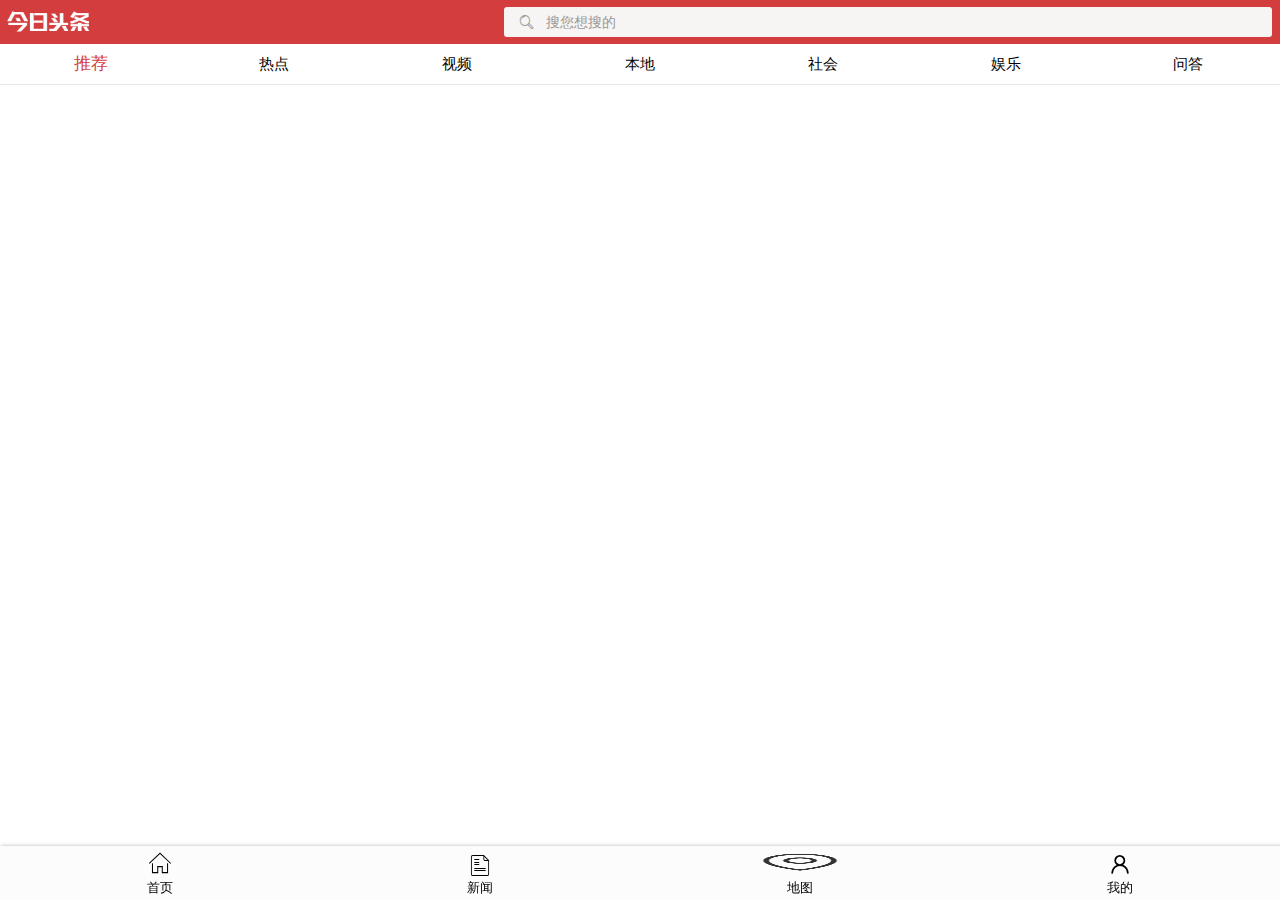
<file: index.html>
<!DOCTYPE html>
<html>
<head>
<meta charset="utf-8">
<meta name="viewport" content="initial-scale=1.0, maximum-scale=1.0, user-scalable=no" />
<title>HUI </title>
<link rel="stylesheet" type="text/css" href="css/hui.css" />
<!-- 全屏广告动画 -->
<style>
.hui-start-banner{width:100%; height:100%; position:fixed; z-index:99999998; left:0px; top:0px; background:#FFFFFF; display:none;}
#hui-start-banner-close{width:50px; position:fixed; z-index:99999999; top:20px; right:20px; background:#FFFFFF; display:none; text-align:center; border-radius:3px; height:28px; line-height:28px; font-size:14px; color:#26A2FF;}
.hui-start-banner .hui-swipe-indicator{width:96%; position:absolute; z-index:3; left:2%; bottom:20px; display:none;}
</style>
</head>
<body>
	<!--启动动画-->
<!--<div class="hui-start-banner" id="startBanner">
    <div class="hui-swipe-item" style="background:#2C2342;"><img src="img/startBanner1.png" /></div>
    <div class="hui-swipe-item" style="background:#6CC5F1;"><img src="img/startBanner2.png" /></div>
    <div class="hui-swipe-item" style="background:#62C0CC;"><a href="javascript:huiStartBannerClose();"><img src="img/startBanner3.png" /></a></div>
</div>
<div id="hui-start-banner-close" onclick="huiStartBannerClose();">关闭</div>
-->
<!--首页内容-->
<header class="hui-header">
	<div id="" class="hui-fl">
		<div class="hui-fl"><img src="img/logo.png" width="100" /></div>
	</div>
	<div id="topSearch">
		 	<span class="hui-icons hui-icons-search" style="color:#999999;"></span> 
		 	搜您想搜的
	</div>
</header>

<div class="hui-wrap" >
	<div id="topCat">
		<div id="">
			<a href="javascript:chansgeCate(0);" class="topCateSed">推荐</a>
			<a href="javascript:changeCate(1);">热点</a>
			<a href="javascript:changeCate(2);">视频</a>
			<a href="javascript:changeCate(3);">本地</a>
			<a href="javascript:changeCate(4);">社会</a>
			<a href="javascript:changeCate(5);">娱乐</a>
			<a href="javascript:changeCate(6);">问答</a>
			<a href="javascript:changeCate(7);">汽车</a>
			<a href="javascript:changeCate(8);">体育</a>
		</div>
		
	</div>
</div>
<div id="hui-footer">
	<a href="javascript:changeSubView(0);" id="nav-home">
		<div class="hui-footer-icons hui-icons-home"></div>
		<div class="hui-footer-text">首页</div>
	</a>
	<a href="javascript:changeSubView(1);" id="nav-news">
		<div class="hui-footer-icons hui-icons-news"></div>
		<div class="hui-footer-text">新闻</div>
	</a>
	
	<a href="javascript:changeSubView(2);" id="nav-map">
		<div class="hui-footer-icons" ><img src="img/map.png" style="width:30%; height: 70%;"/></div>
		<div class="hui-footer-text">地图</div>
	</a>
	<a href="javascript:hui.toast('我的');" id="nav-my">
		<div class="hui-footer-icons hui-icons-my"></div>
		<div class="hui-footer-text">我的</div>
	</a>
</div>


<script type="text/javascript" src="js/hui.js" charset="UTF-8"></script>
<!--<script src="js/hui-swipe.js" type="text/javascript" charset="utf-8"></script>-->
<script type="text/javascript">
	//沉浸式导航
	hui.immersedStatusbar();
	//底部导航
	var subpages =  new Array(
		new Array('news.html', {top:'64px', bottom:"55px", left:"0"}),
		new Array('map.html', {top:'44px', bottom:"55px", left:"100%"}),
		new Array('mine.html', {top:'44px', bottom:"55px", left:"200%"})
	);
	
	/*//启动动画
	var swipe;
//自适应移动设备的高度
			var wininfo = hui.winInfo();
			console.log(wininfo.height);
			
			hui('#startBanner').find('.hui-swipe-item').css({height:wininfo.height+'px'});
			//显示动画图片
			hui('#startBanner').show();
			//显示关闭按钮
			hui('#hui-start-banner-close').show();
			//启动动画
			swipe      = new huiSwipe('#startBanner');
			//swipe.autoPlay = false;
			//swipe.loop     = false;
			swipe.run();
			
//封闭关闭按钮，点击最后图片关闭，点击按钮关闭
function huiStartBannerClose(){
    hui('#startBanner').remove();
    hui('#hui-start-banner-close').remove();    
}*/
	
	document.addEventListener('plusready',function(){
		plus.screen.setBrightness( 0.7 );
		plus.device.setWakelock(true);
		console.log(plus.screen.resolutionHeight+','+plus.screen.resolutionWidth);
		
		//点击或滑动进入下一个页面
		var indexView = hui.getView('index.html');
	    var nextPage = {
	        pageId : 'news.html',
	        callBack : function(){
	            indexView.evalJS('hui("#hui-footer").find("a").removeClass("hui-footer-active"); hui("#nav-news").addClass("hui-footer-active")');
	        }
	    }
	    var prevPage = null;
	    hui.drag(prevPage, nextPage);
		//底部导航
		hui.subpages(subpages);
		
		//点击底部图标切换子窗口
	function changeSubView(index){
		for(var i = 0; i< subpages.length; i++){
			var subpage = hui.getView(subpages[i][0]);
			subpage.setStyle({'left' : ((index - i) * 100 )+'%'});
		}
		//选项状态激活
		hui('#hui-footer a').removeClass('hui-footer-active');
		hui('#hui-footer a').eq(index).addClass('hui-footer-active');
	}
		
		/*var currenView=plus.webview.currentWebview();
		currenView.hide();
		plus.webview.open('index1.html','index1.html',{},function(){
			var index1View=plus.webview.getWebviewById('index1.html');
			currenView.hide();
			index1View.show();
				
		});*/
		
		//如果已经登录过一次，下次再登录就不再显示动画
		/*var startBannerId=plus.storage.getItem('startBannerId');
		if(!startBannerId){
			//自适应移动设备的高度
			var wininfo = hui.winInfo();
			console.log(wininfo.height);
			
			hui('#startBanner').find('.hui-swipe-item').css({height:wininfo.height+'px'});
			//显示动画图片
			hui('#startBanner').show();
			//显示关闭按钮
			hui('#hui-start-banner-close').show();
			//启动动画
			swipe      = new huiSwipe('#startBanner');
			//swipe.autoPlay = false;
			//swipe.loop     = false;
			swipe.run();
			//登录后记录一下
			plus.storage.setItem('startBannerId','1');
		}else{
			huiStartBannerClose();
		}*/
		
		
		//创建子窗口
			var subView=plus.webview.create('indexSub.html','indexSub.html',{top:'87px',bottom:'0px'});
			var self=plus.webview.currentWebview();
			self.append(subView);
			
	});
	//横向滑动
	hui('#topCat').scrollX(7,'a');
	
	
	function changeCate(cateId){
		hui('#topCat').find('a').removeClass('topCateSed').eq(cateId).addClass('topCateSed');
		//获取子页面的id，点击不同的a标签给子页面传递不同的cateid;
		var subview=plus.webview.getWebviewById('indexSub.html');
		//调用子页面的changeCate()方法
		subview.evalJS('changeCate('+cateId+')');
	}
	
</script>
</body>
</html>
</file>
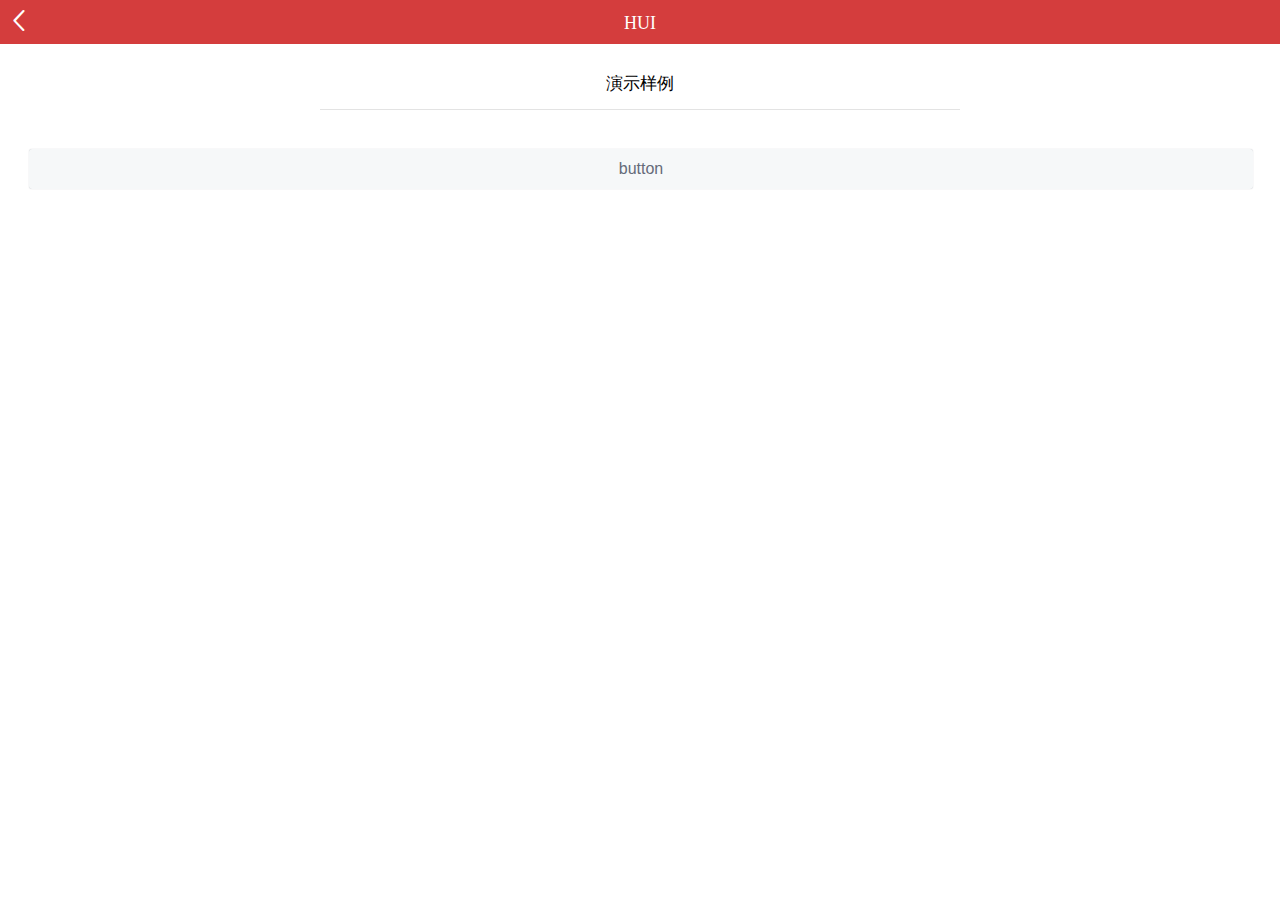
<file: copy.html>
<!DOCTYPE html>
<html>
<head>
<meta charset="utf-8">
<meta name="viewport" content="initial-scale=1.0, maximum-scale=1.0, user-scalable=no" />
<title>HUI </title>
<link rel="stylesheet" type="text/css" href="css/hui.css" />
</head>
<body>
<header class="hui-header">
	<div id="hui-back"></div>
	<h1>HUI </h1>
</header>
<div class="hui-wrap">
	<div class="hui-center-title" style="margin-top:15px;"><h1>演示样例</h1></div>
	<div style="padding:28px;">
		<button type="button" class="hui-button hui-button-large" id="btn1">button</button>
	</div>
</div>
<script type="text/javascript" src="js/hui.js" charset="UTF-8"></script>
<script type="text/javascript">
	
</script>
</body>
</html>
</file>
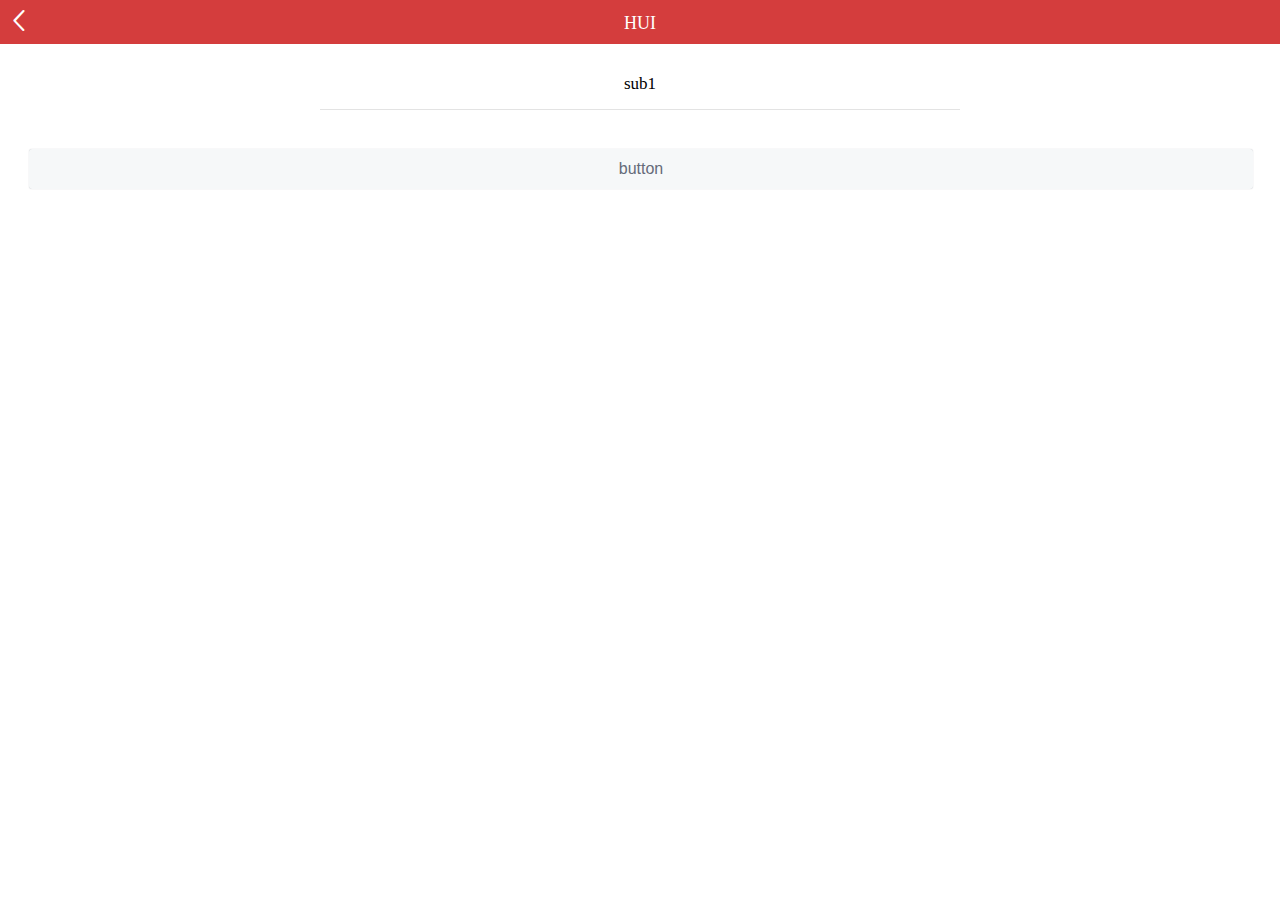
<file: home.html>
<!DOCTYPE html>
<html>
<head>
<meta charset="utf-8">
<meta name="viewport" content="initial-scale=1.0, maximum-scale=1.0, user-scalable=no" />
<title>HUI </title>
<link rel="stylesheet" type="text/css" href="css/hui.css" />
</head>
<body>
<header class="hui-header">
	<div id="hui-back"></div>
	<h1>HUI </h1>
</header>
<div class="hui-wrap">
	<div class="hui-center-title" style="margin-top:15px;"><h1>sub1</h1></div>
	<div style="padding:28px;">
		<button type="button" class="hui-button hui-button-large" id="btn1">button</button>
	</div>
</div>
<script type="text/javascript" src="js/hui.js" charset="UTF-8"></script>
<script type="text/javascript">
	
</script>
</body>
</html>
</file>
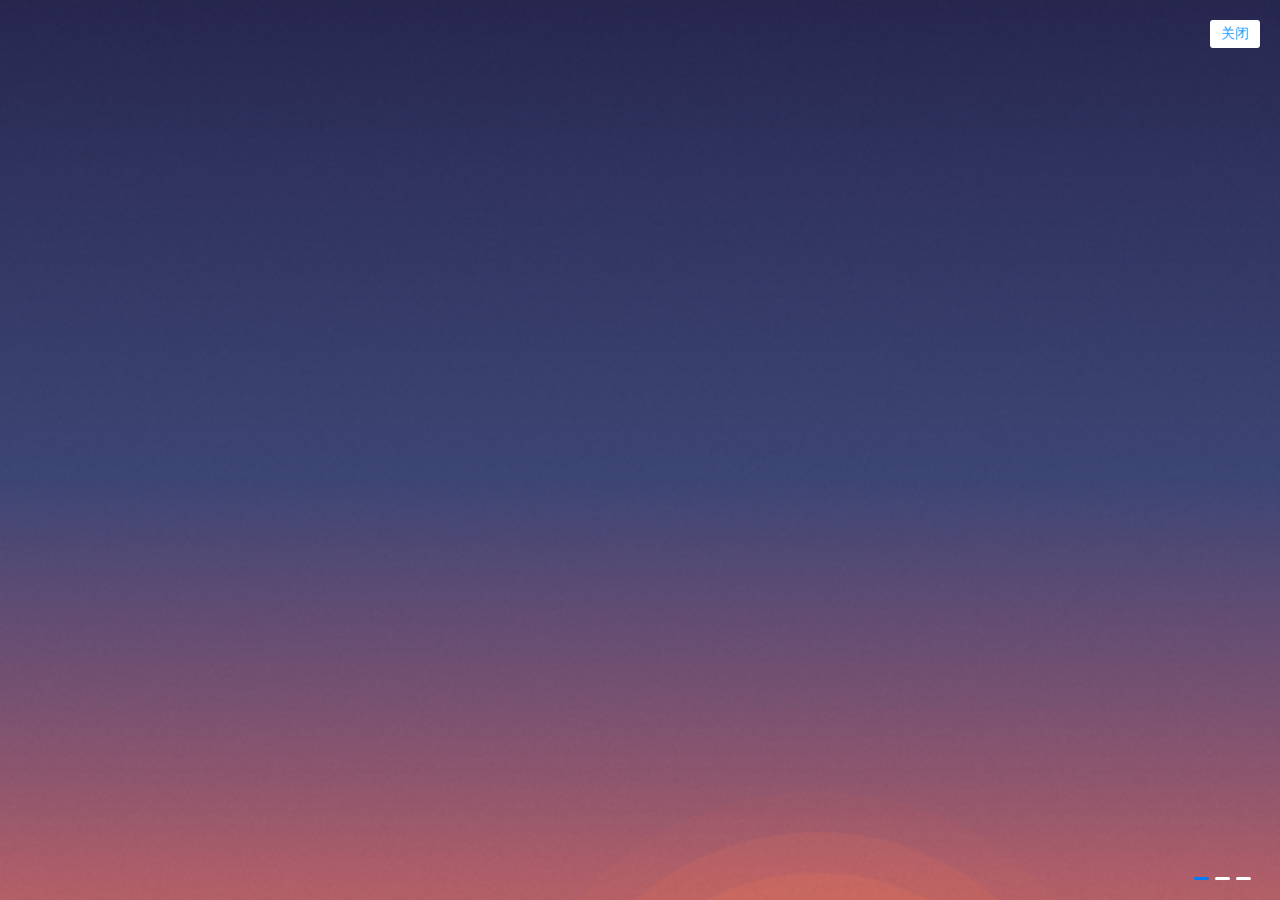
<file: index1.html>
<!DOCTYPE html>
<html>
<head>
<meta charset="utf-8">
<meta name="viewport" content="initial-scale=1.0, maximum-scale=1.0, user-scalable=no" />
<title>HUI </title>
<link rel="stylesheet" type="text/css" href="css/hui.css" />
<!-- 全屏广告动画 -->
<style>
.hui-start-banner{width:100%; height:100%; position:fixed; z-index:9998; left:0px; top:0px; background:#FFFFFF; display:none;}
#hui-start-banner-close{width:50px; position:fixed; z-index:9999; top:20px; right:20px; background:#FFFFFF; display:none; text-align:center; border-radius:3px; height:28px; line-height:28px; font-size:14px; color:#26A2FF;}
.hui-start-banner .hui-swipe-indicator{width:96%; position:absolute; z-index:3; left:2%; bottom:20px; display:none;}
</style>

</head>
<body>
<!--启动动画-->
<div class="hui-start-banner" id="startBanner">
    <div class="hui-swipe-item" style="background:#2C2342;"><img src="img/startBanner1.png" /></div>
    <div class="hui-swipe-item" style="background:#6CC5F1;"><img src="img/startBanner2.png" /></div>
    <div class="hui-swipe-item" style="background:#62C0CC;"><a href="javascript:huiStartBannerClose();"><img src="img/startBanner3.png" /></a></div>
</div>
<div id="hui-start-banner-close" onclick="huiStartBannerClose();">关闭</div>

<script type="text/javascript" src="js/hui.js" charset="UTF-8"></script>
<script src="js/hui-swipe.js" type="text/javascript" charset="utf-8"></script>

<script type="text/javascript">
		//启动动画
	var swipe;
//自适应移动设备的高度
			var wininfo = hui.winInfo();
			console.log(wininfo.height);
			
			hui('#startBanner').find('.hui-swipe-item').css({height:wininfo.height+'px'});
			//显示动画图片
			hui('#startBanner').show();
			//显示关闭按钮
			hui('#hui-start-banner-close').show();
			//启动动画
			swipe      = new huiSwipe('#startBanner');
			//swipe.autoPlay = false;
			//swipe.loop     = false;
			swipe.run();
			
//封闭关闭按钮，点击最后图片关闭，点击按钮关闭
function huiStartBannerClose(){
    hui('#startBanner').remove();
    hui('#hui-start-banner-close').remove();  
    
}



</script>
</body>
</html>
</file>
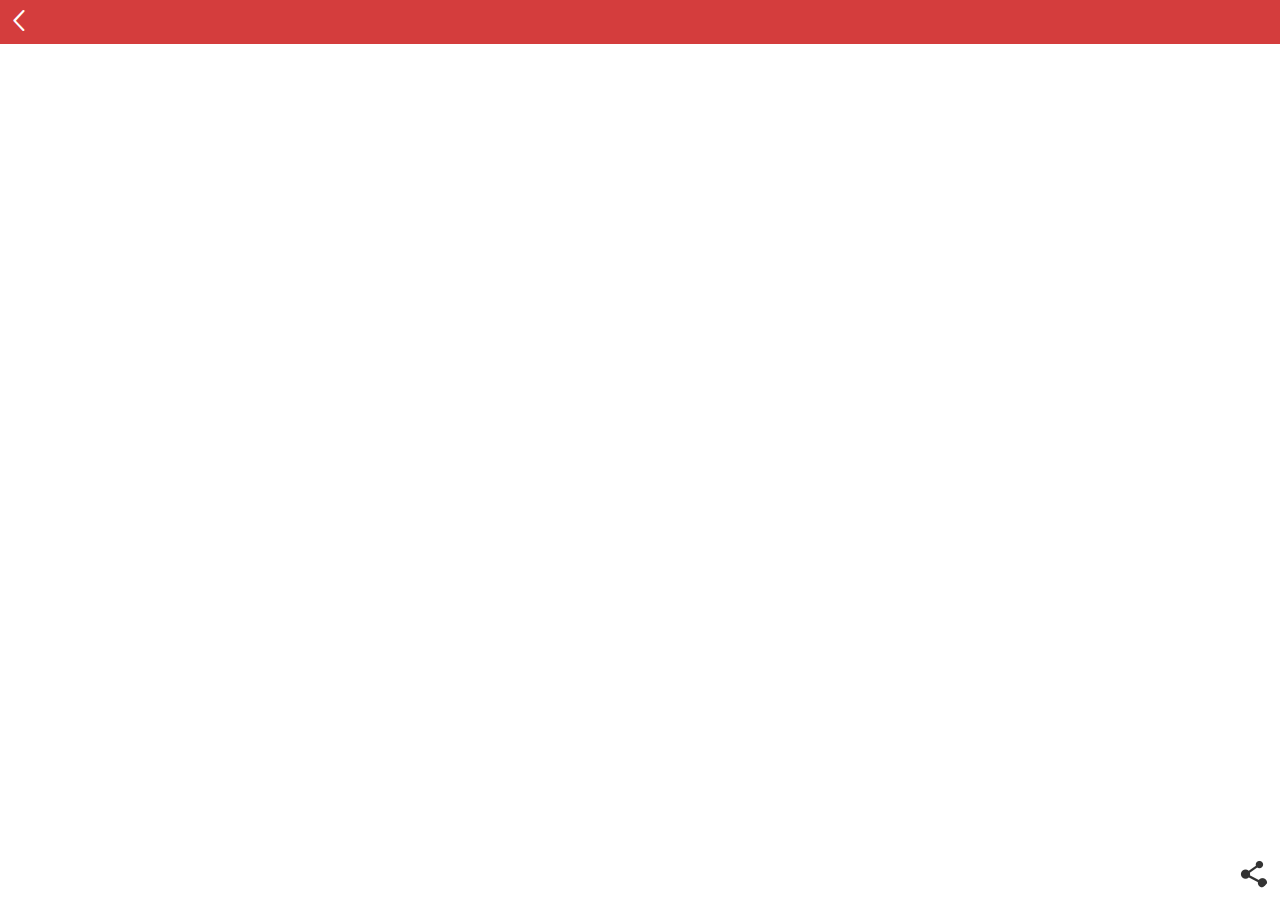
<file: Info.html>
<!DOCTYPE html>
<html>
<head>
<meta charset="utf-8">
<meta name="viewport" content="initial-scale=1.0, maximum-scale=1.0, user-scalable=no" />
<title>HUI </title>
<link rel="stylesheet" type="text/css" href="css/hui.css" />
</head>
<body>
<header class="hui-header" id="hui-header">
	<div id="hui-back"></div>
	<h1></h1>
</header>
<div class="hui-wrap">
	<div id="content"></div>	
</div>
<div id="share"><img src="img/icon.png" alt="" /></div>
<script type="text/javascript" src="js/hui.js" charset="UTF-8"></script>
<script type="text/javascript">
	var self, news;
	hui.plusReady(function(){
		self=plus.webview.currentWebview();
		hui.getJSON(
			'http://hoa.hcoder.net/index.php?user=hcoder&pwd=hcoder&m=info&id='+self.newsId,
			function(data){
				news=data;
				hui('#hui-header').find('h1').html(data.title);
				hui('#content').html(data.content);
			},
			function(){
				hui.toast('新闻加载失败');
			}
		);
	});
	//新闻详情分享
	hui('#share').click(function(){
		//H5+
		var actionbuttons=[{title:'微信好友'},{title:'朋友圈'}];
		var actionstyle={title:'请选择分享类型',cancel:'取消',buttons:actionbuttons};
		var wxshare=null;
		plus.nativeUI.actionSheet(actionstyle,function(e){
			//console.log(e.index);//点击不同按钮得到的值
			//如果有微信分享的功能 
			if(e.index>0){
				//h5+
				plus.share.getServices(
					function(s){
						for(var i in s){
							if(s[i].id=='weixin'){wxshare=s[i];}
							//console.log(JSON.stringify(s[i]));
						}
						//如果安装了微信
						if(wxshare){
							//微信好友
							if(e.index==1){
								var msg={'title':news.title,content:'你关心的，才是头条',href:'http://www.toutiao.com',thumbs:['_www/img/share.png'],extra:{scene:'WXSceneSession'}};
							}else{//微信朋友圈
									var msg={'title':news.title, content:'你关心的，才是头条',href:'http://www.toutiao.com',thumbs:['_www/img/share.png'],extra:{scene:'WXSceneTimeline'}};
							}	
						}
						wxshare.send(
							msg,
							function(){hui.toast('分享成功！');},
							function(e){hui.toast('分享失败或取消');}
						);
						//console.log(JSON.stringify(wxshare));
					},
					function(){
						hui.toast('您还没有安装微信')
					})
			}
		});
	});
	
</script>
</body>
</html>
</file>
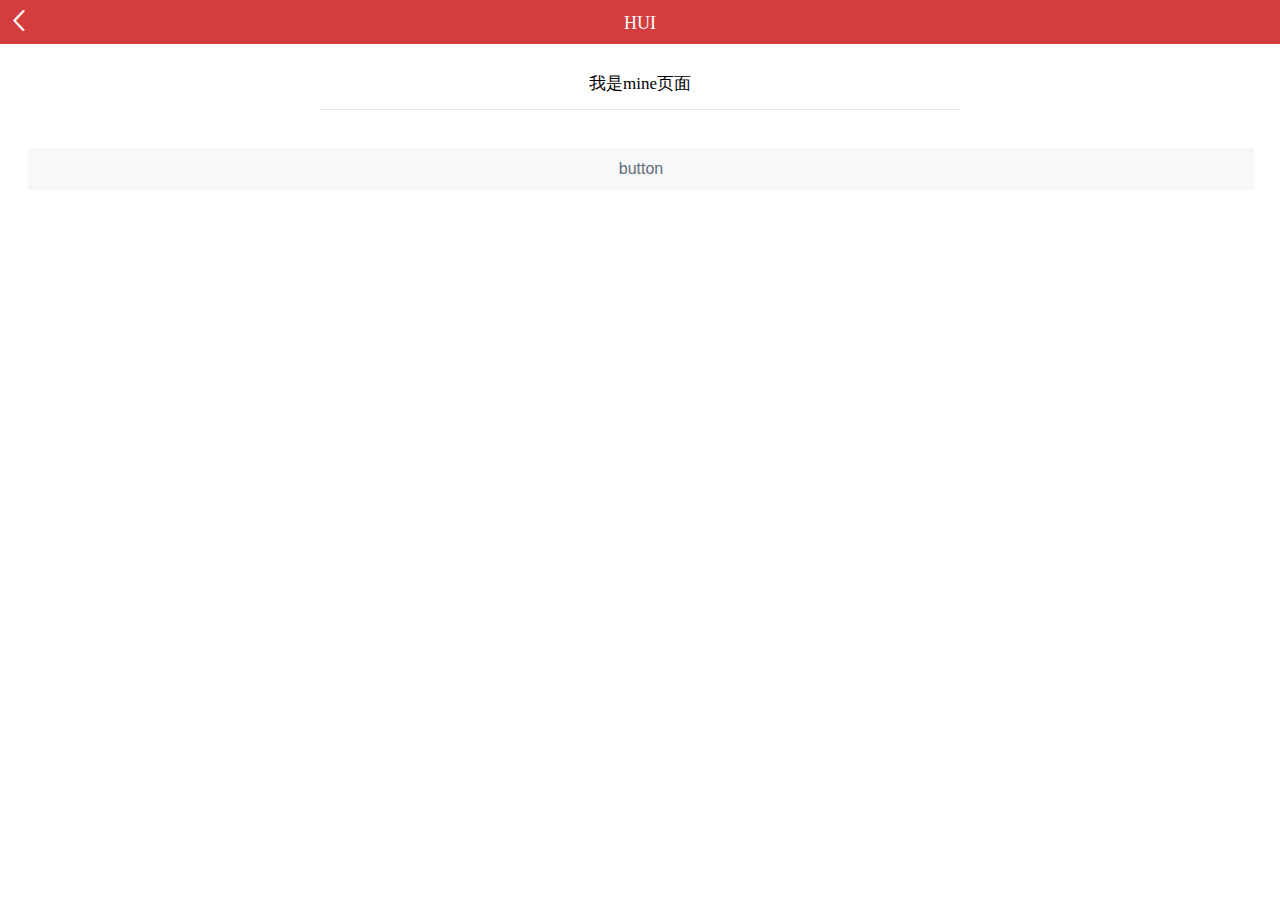
<file: mine.html>
<!DOCTYPE html>
<html>
<head>
<meta charset="utf-8">
<meta name="viewport" content="initial-scale=1.0, maximum-scale=1.0, user-scalable=no" />
<title>HUI </title>
<link rel="stylesheet" type="text/css" href="css/hui.css" />
</head>
<body>
<header class="hui-header">
	<div id="hui-back"></div>
	<h1>HUI </h1>
</header>
<div class="hui-wrap">
	<div class="hui-center-title" style="margin-top:15px;"><h1>我是mine页面</h1></div>
	<div style="padding:28px;">
		<button type="button" class="hui-button hui-button-large" id="btn1">button</button>
	</div>
</div>
<script type="text/javascript" src="js/hui.js" charset="UTF-8"></script>
<script type="text/javascript">
	//禁用返回键
	hui.Back = null;
	hui.plusReady(function(){
	    var indexView = hui.getView('index.html');
	    var prevPage = {
	        pageId : 'map.html', 
	        callBack : function(){
	            indexView.evalJS('hui("#hui-footer").find("a").removeClass("hui-footer-active"); hui("#nav-news").addClass("hui-footer-active")');
	        }
	    }
	    hui.drag(prevPage, null);
	});
</script>
</body>
</html>
</file>
<file: css/hui.css>
/* 
版本 : hui 2.3.5
作者 : 深海 5213606@qq.com 
官网 : http://www.hcoder.net/hui
*/
*{margin:0; padding:0; font-size:15px; color:#000000; outline:none; -webkit-text-size-adjust:100%; -webkit-font-smoothing:antialiased; -moz-osx-font-smoothing:grayscale; font-style:normal; -webkit-tap-highlight-color:transparent;}
div{overflow:hidden;}
::-webkit-scrollbar{display:none;}
a{color:#000000; text-decoration:none; -webkit-tap-highlight-color:rgba(200,200,200,0.2);}
a:active{color:#000000;}
img{border:none;}
ul{list-style-type:none;}
body{background:#FFFFFF; -webkit-user-select:none; -moz-user-select:none;}
textarea{resize:none; background:inherit;}
.hui-fl{float:left !important; display:block !important;}
.hui-fr{float:right !important; display:block !important;}
.hui-wrap{width:100%;}
.hui-no-border{border:none !important;}
.hui-common-text{line-height:2em;}
.hui-common-padding{padding:10px;}
.hui-show{display:block !important;}
.hui-hide{display:none !important;}
h1{font-size:24px;}
h2{font-size:20px;}
h3{font-size:16px}
.hui-text{line-height:1.8em;}
.hui-text-center{text-align:center !important;}
.hui-title{width:100%; height:44px; line-height:44px; font-size:16px; background:#FAFAFA; padding:0px 10px; -webkit-box-sizing:border-box; -moz-box-sizing:border-box; box-sizing:border-box;}
.hui-center-title{width:100%; margin-bottom:10px;}
.hui-center-title h1{width:50%; margin:0 auto; text-align:center; border-bottom:1px solid #E3E3E3; height:50px; line-height:50px; font-size:17px; overflow:hidden; font-weight:400;}
.hui-content{line-height:2em; font-size:16px; position:relative;}
.hui-content *{line-height:2em; font-size:16px;}
.hui-content img{width:100%;}
.hui-content p{text-indent:2em;}
/* 头部导航 */
.hui-header{display:block; width:100%; height:44px; line-height:44px; font-size:18px; text-align:center; top:0px; left:0px; position:fixed; z-index:19; background:#D43D3D;}
.hui-header h1{color:#FFFFFF;font-size:18px; height:44px; line-height:46px; overflow:hidden; padding:0px 38px 0px 38px; text-align:center; font-weight:400; white-space:nowrap; text-overflow:ellipsis;}
.hui-header + .hui-wrap{padding-top:44px;}
#hui-back{width:38px; height:44px; font-family:"hui-font"; line-height:44px; text-align:center; position:absolute; z-index:20; left:0px; top:0px; color:#FFFFFF;}
#hui-back:before{content:"\e6a5"; font-size:20px; color:#FFFFFF;}
#hui-header-menu{width:38px; height:44px; line-height:44px; font-family:"hui-font"; position:absolute; z-index:20; right:0px; top:0px;}
#hui-header-menu:before{content:"\e60e"; font-size:25px; color:#A7A7A8;}
/* 列表 */
.hui-list{padding:0px 10px;}
.hui-list li{}
.hui-list li{position:relative; width:100%; border-bottom:1px solid #E3E3E3; white-space:nowrap; overflow:hidden; height:50px; line-height:50px;}
.hui-list li:last-child{border:none;}
.hui-list li a{display:block; white-space:nowrap; overflow:hidden; height:50px; line-height:50px !important; text-overflow:ellipsis; -o-text-overflow:ellipsis;}
.hui-arrow{padding-right:22px !important;}
.hui-arrow:after{position:absolute; z-index:1; width:20px; height:50px; line-height:50px; text-align:right; right:0px; top:0px; content:"\e608"; font-family:"hui-font" !important; color:#C8C8C8;}
/* media list */
.hui-media-list{}
.hui-media-list li{position:relative; padding:6px; margin-bottom:10px; background:#FFFFFF; padding-bottom:12px; overflow:hidden; border-radius:1px;}
.hui-media-list li a{display:block; padding:0px; width:100%;}
.hui-media-list .hui-media-list-img{width:25%; font-size:0px; float:left;}
.hui-media-list img{width:100%;}
.hui-media-content{width:75%; padding-left:12px; float:right; -webkit-box-sizing:border-box; -moz-box-sizing:border-box; box-sizing:border-box;}
.hui-media-content-left{float:left !important; padding:0px; padding-right:12px;}
.hui-media-content h1{font-size:15px; padding:0px 8px 5px 0px; font-weight:400;}
.hui-media-content p{font-size:13px; line-height:1.5em; padding:0px 8px 0px 0px; color:#999999; word-break:break-word;}
/* image list */
.hui-img-list{position:relative;}
.hui-img-list li{position:relative; margin:10px 0px; -webkit-box-sizing:border-box; -moz-box-sizing:border-box; box-sizing:border-box; overflow:hidden; padding:0px 3px;}
.hui-img-list li a{display:block; padding:0px;}
.hui-img-list img{display:block; width:100%; background:#FFFFFF; font-size:0px;}
.hui-img-list-content{padding:8px 8px 10px 8px; background:#FFFFFF;}
.hui-img-list h1{font-size:16px; line-height:1.8em; font-weight:400;}
.hui-img-list p{font-size:13px; line-height:1.6em; color:#999999; word-break:break-word;}
/* 折叠面板 */
.hui-accordion{}
.hui-accordion-title{width:100%; height:52px; line-height:52px; font-size:16px; background:#FAFAFA; padding:0px 10px; -webkit-box-sizing:border-box; -moz-box-sizing:border-box; box-sizing:border-box; font-family:"hui-font"; border-bottom:1px solid #E4E3E6;}
.hui-accordion-title:after{content:"\e609"; float:right;}
.hui-accordion-title-up:after{content:"\e655";}
.hui-accordion-content{width:100%; display:none;}
/* 按钮 */
.hui-button{-webkit-appearance:none; -moz-appearance:none; appearance:none; border-radius:3px; border:0; -webkit-box-sizing:border-box; -moz-box-sizing:border-box; box-sizing:border-box; display:block; font-size:16px; height:40px; line-height:40px; outline:0; overflow: hidden; position:relative; text-align:center; color:#656B79; background-color:#F6F8F9; box-shadow:0 0 1px #B8BBBF; padding:0px 16px; margin:1px;}
.hui-button *{color:inherit;}
.hui-button:active{background:#C8C8C8;}
.hui-button-large{width:100%;}
.hui-primary{background:#007AFF !important; color:#FFFFFF !important;}
.hui-primary:active{background:#188EEE !important;}
.hui-danger{background:#EF4F4F !important; color:#FFFFFF !important;}
.hui-danger:active{background:#FF0000 !important;}
.hui-button-small{height:30px; line-height:30px; padding:0px 15px; text-align:center; display:block; border:0px; color:#656B79; background-color:#F6F8F9; font-size:14px; border-radius:3px; -webkit-appearance:none; -moz-appearance:none; appearance:none;}
.hui-button-small:active{opacity:0.9;}
/* 遮罩层 */
#hui-mask{position:fixed; z-index:20; background:rgba(0,0,0, 0.3); width:100%; left:0px; top:0px; height:100%;}
/* 对话框 */
@keyframes hui-a-fade-in{0%{opacity:0;} 100%{opacity:1}}
@-moz-keyframes hui-a-fade-in{0%{opacity:0;} 100%{opacity:1}}
@-webkit-keyframes hui-a-fade-in{0%{opacity:0;} 100%{opacity:1}}
@-o-keyframes hui-a-fade-in{0%{opacity:0;} 100%{opacity:1}}
.hui-fade-in{animation:hui-a-fade-in 180ms linear; -moz-animation:hui-a-fade-in 180ms linear; -webkit-animation:hui-a-fade-in 180ms linear; -o-animation:hui-a-fade-in 180ms linear;}
#hui-icon-toast{width:158px; position:fixed; z-index:99999; left:50%; top:50%; -webkit-transform:translate(-50%, -50%); transform:translate(-50%, -50%); -moz-transform:translate(50%, 50%); -o-transform:translate(50%, 50%); background:rgba(0,0,0,0.9); border-radius:5px;}
#hui-icon-toast *{color:#FFFFFF;}
#hui-icon-toast .hui-icons{text-align:center; font-size:50px; height:40px; font-weight:700; line-height:40px; padding:28px 0px 18px 0px;}
#hui-icon-toast .hui-text-center{line-height:30px; padding-bottom:15px; font-size:16px; height:30px;}
@keyframes hui-a-up-toast{0%{top:-35px;} 100%{top:0}}
@-moz-keyframes hui-a-up-toast{0%{top:-35px;} 100%{top:0}}
@-webkit-keyframes hui-a-up-toast{0%{top:-35px;} 100%{top:0}}
@-o-keyframes hui-a-up-toast{0%{top:-35px;} 100%{top:0}}
#hui-up-toast{width:100%; height:50px; line-height:50px; background:rgba(0,0,0,0.9); position:fixed; z-index:21; left:0px; top:0px; animation:hui-a-up-toast 200ms linear; -moz-animation:hui-a-up-toast 200ms linear; -webkit-animation:hui-a-up-toast 200ms linear; -o-animation:hui-a-up-toast 200ms linear; color:#FFFFFF; text-align:center;}
#hui-up-toast *{color:#FFFFFF; text-align:center;}
#hui-dialog{width:100%; position:fixed; z-index:21; left:50%; top:50%; -webkit-transform:translate(-50%, -50%); transform:translate(-50%, -50%); -moz-transform:translate(-50%, -50%); -o-transform:translate(-50%, -50%);}
#hui-dialog-in{width:290px; margin:0 auto; background:#FFFFFF; border-radius:1px;}
#hui-dialog-msg{padding:28px 15px; font-size:16px; text-align:center; line-height:32px; padding-bottom:22px;}
#hui-dialog-btn-line{height:48px; line-height:48px; color:#4C9ED9; border-top:1px solid #F4F5F6; text-align:center; font-size:16px;}
#hui-dialog-btn-line > div{width:50%; color:#FFFFFF; float:left; height:48px; line-height:48px; text-align:center; font-size:16px; background:#4C9ED9;}
#hui-dialog-btn-line > div:first-child{color:#999999 !important; background:#FFFFFF;}
#hui-dialog-input-in{width:85%; padding:0px 2%; margin:0 auto; border:1px solid #D1D1D1; height:35px;}
#hui-dialog-input{width:100%; border:none; height:35px; line-height:35px;}
#hui-toast{width:100%; position:fixed; z-index:21; left:0; bottom:50px; text-align:center;}
#hui-toast-msg{margin:0 auto; height:36px; line-height:36px; background:rgba(0,0,0,0.7); padding:2px 10px; color:#FFFFFF; font-size:14px; text-align:center; max-width:200px; border-radius:6px; display:inline-block;}
/* laoding */
@keyframes hui-a-rotate360{0%{transform:rotate(0deg);} 50%{transform:rotate(180deg);} 100%{transform:rotate(360deg);}}
@-webkit-keyframes hui-a-rotate360{0%{-webkit-transform:rotate(0deg);} 50%{-webkit-transform:rotate(180deg);} 100%{-webkit-transform:rotate(360deg);}}
@-moz-keyframes hui-a-rotate360{0%{-moz-transform:rotate(0deg);} 50%{-moz-transform:rotate(180deg);} 100%{-moz-transform:rotate(360deg);}}
@-o-keyframes hui-a-rotate360{0%{-o-transform:rotate(0deg);} 50%{-o-transform:rotate(180deg);} 100%{-o-transform:rotate(360deg);}}
.hui-loading-wrap{position:absolute; z-index:1; left:50%; top:50%; -webkit-transform:translate(-50%, -50%); transform:translate(-50%, -50%); -moz-transform:translate(-50%, -50%); -o-transform:translate(-50%, -50%);}
.hui-loading{width:22px; height:22px; line-height:20px; font-size:18px; text-align:center; font-family:"hui-font" !important; animation:hui-a-rotate360 1s infinite linear; -webkit-animation:hui-a-rotate360 1s infinite linear; -moz-animation:hui-a-rotate360 1s infinite linear; -o-animation:hui-a-rotate360 1s infinite linear; float:left;}
.hui-loading:before{content:"\e647";}
.hui-loading-text{float:left; line-height:inherit; padding-left:3px;}
/* 表单及表单元素 */
.hui-form{background:#FFFFFF; border:1px solid #E3E3E3; border-radius:2px;}
.hui-form-items{padding:12px; border-bottom:1px solid #E3E3E3; position:relative;}
.hui-form-items-flex{ display:-webkit-flex; display:flex;}
.hui-form-items-flex .hui-form-items-title{width:25%;}
.hui-form-items-flex .hui-input{width:75% !important;}
.hui-form-items-flex .hui-form-radios{width:75% !important; padding:0px !important;}
.hui-form-items-flex .hui-form-textarea{width:75% !important;}
.hui-form-items:last-child{border:none;}
.hui-input{height:22px; line-height:22px; float:left; width:100%; border:none; -webkit-appearance:none; -moz-appearance:none; appearance:none; border-radius:0; border:0; background:#FFFFFF;}
#hui-input-clear{width:46px; height:46px; position:absolute; z-index:1; line-height:46px; text-align:center; right:0px; top:0px; color:#999999;}
#hui-input-clear:before{font-family:"hui-font" !important; content:"\e6a0"; font-size:18px;}
.hui-pwd-eyes{width:46px; height:46px; position:absolute; z-index:1; text-align:center; line-height:46px; right:0px; top:0px; color:#999999;}
.hui-pwd-eyes:before{font-family:"hui-font"; content:"\e63d"; font-size:12px;}
.hui-pwd-eyes-sed{color:#007AFF !important;}
.hui-form-items-title{line-height:25px; color:#999999;}
.hui-form-radios{padding:8px 0px;}
.hui-form-radios {}
/* checkBox */
.hui-form-radios input[type="checkbox"]{display:none;}
.hui-form-radios input[type="checkbox"] + label{display:block; float:left; padding:5px 5px 0px 0px; margin-right:5px;}
.hui-form-radios input[type="checkbox"] + label:before{font-family:"hui-font" !important; content:"\e63e"; font-size:20px; padding-right:5px; color:#999999;}
.hui-form-radios input[type="checkbox"]:checked + label:before{content:"\e63e"; color:#007AFF;}
/* checkBox */
.hui-form-radios input[type="radio"]{display:none;}
.hui-form-radios input[type="radio"] + label{display:block; line-height:18px; float:left; padding:5px 5px 0px 0px; margin-right:5px;}
.hui-form-radios input[type="radio"] + label:before{font-family:"hui-font" !important; content:"\e60f"; font-size:20px; padding-right:5px; color:#999999;}
.hui-form-radios input[type="radio"]:checked + label:before{content:"\e60f"; color:#007AFF;}
/* select */
.hui-form-select{padding-top:3px;}
.hui-form-select select{border:none; padding:6px 22px 6px 6px; background:url("[data-uri]") no-repeat right center #E3E3E3; background-size:auto 40%; -webkit-appearance:none; -moz-appearance:none; appearance:none; border-radius:1px;}
.hui-form-select select:before{font-family:"hui-font"; content:"\e63d"; font-size:12px;}
/* textarea */
.hui-form-textarea{padding-top:8px;}
.hui-form-textarea textarea{width:100%; height:80px; background:#FAFAFA; border:none; padding:10px; -webkit-box-sizing:border-box; -moz-box-sizing:border-box; box-sizing:border-box;}
/* switch 开关 */
.hui-switch{width:50px; height:32px; border-radius:32px; -webkit-border-radius:32px; background:#DDDDDD; border:2px solid #DDDDDD; position:relative; text-align:right; line-height:32px; padding-right:16px; font-size:16px; padding-left:16px;}
.hui-switch span{color:#9E9E9E;}
.hui-switch-in{width:30px; height:30px; position:absolute; z-index:2; left:0px; top:0px; border-radius:50%; background:#FFFFFF; -moz-box-shadow:1px 1px 1px #999999; box-shadow:2px 2px 2px #999999; -webkit-box-shadow:1px 1px 1px #999999; margin:0px;}
.hui-switch-on{background:#4CD964 !important; color:#FFFFFF !important; text-align:left !important; border:2px solid #4CD964 !important;}
.hui-switch-on .hui-switch-in{right:0px; left:auto;}
.hui-switch-on span{color:#FFFFFF;}
/* loading */
#hui-transparent-mask{position:fixed; z-index:20; width:100%; left:0px; top:0px; height:100%; background:rgba(255,255,255,0.3);}
#hui-loading{width:100%; position:fixed; z-index:21; left:50%; top:50%; -webkit-transform:translate(-50%, -50%); transform:translate(-50%, -50%); -moz-transform:translate(-50%, -50%); -o-transform:translate(-50%, -50%);}
#hui-loading-in{margin:0 auto; width:42px;}
@-webkit-keyframes hui-line-scale{0%{-webkit-transform:scaley(1); transform:scaley(1);} 50%{-webkit-transform:scaley(0.4); transform:scaley(0.4);} 100%{-webkit-transform:scaley(1); transform:scaley(1);}}
@keyframes hui-line-scale{0%{-webkit-transform:scaley(1); transform:scaley(1);} 50%{-webkit-transform:scaley(0.4); transform:scaley(0.4);} 100%{-webkit-transform:scaley(1); transform:scaley(1);}}
#hui-loading-in > div:nth-child(1){-webkit-animation:hui-line-scale 1s 0.1s infinite cubic-bezier(.2, .68, .18, 1.08); animation:hui-line-scale 1s 0.1s infinite cubic-bezier(.2, .68, .18, 1.08);}
#hui-loading-in > div:nth-child(2){-webkit-animation:hui-line-scale 1s 0.2s infinite cubic-bezier(.2, .68, .18, 1.08); animation:hui-line-scale 1s 0.2s infinite cubic-bezier(.2, .68, .18, 1.08);}
#hui-loading-in > div:nth-child(3){-webkit-animation:hui-line-scale 1s 0.3s infinite cubic-bezier(.2, .68, .18, 1.08); animation:hui-line-scale 1s 0.3s infinite cubic-bezier(.2, .68, .18, 1.08);}
#hui-loading-in > div:nth-child(4){-webkit-animation:hui-line-scale 1s 0.4s infinite cubic-bezier(.2, .68, .18, 1.08); animation:hui-line-scale 1s 0.4s infinite cubic-bezier(.2, .68, .18, 1.08);}
#hui-loading-in > div:nth-child(5){-webkit-animation:hui-line-scale 1s 0.5s infinite cubic-bezier(.2, .68, .18, 1.08); animation:hui-line-scale 1s 0.5s infinite cubic-bezier(.2, .68, .18, 1.08);}
#hui-loading-in > div{background-color:#007AFF; width:4px; height:25px; border-radius:2px; margin:2px; -webkit-animation-fill-mode:both; animation-fill-mode:both; display:inline-block;}
#hui-loading-text{line-height:30px; text-align:center; padding-top:5px; font-size:12px; color:#007AFF;}
/* action sheet */
@keyframes hui-a-down{0%{bottom:-100px;} 100%{bottom:0}}
@-moz-keyframes hui-a-down{0%{bottom:-35px;} 100%{bottom:0}}
@-webkit-keyframes hui-a-down{0%{bottom:-35px;} 100%{bottom:0}}
@-o-keyframes hui-a-down{0%{bottom:-35px;} 100%{bottom:0}}
#hui-action-sheet{width:100%; position:fixed; z-index:21; left:0px; bottom:0px; background:#FFFFFF; animation:hui-a-down 200ms linear; -webkit-animation:hui-a-down 200ms linear; -moz-animation:hui-a-down 200ms linear; -o-animation:hui-a-down 200ms linear;}
#hui-action-sheet li{width:100%; overflow:hidden; text-align:center; height:52px; line-height:52px; border-bottom:1px solid #EBEBEB; color:#636363;}
#hui-action-sheet-cancel{border-top:3px solid #EBEBEB; color:#999999 !important;}
/* swipe */
.hui-swipe{width:100%; position:relative;}
.hui-swipe-pre{width:100%;}
.hui-swipe-pre img{width:100%;}
.hui-swipe-item{width:100%; font-size:0px; position:absolute; z-index:2; left:0; top:0;}
.hui-swipe-item img{width:100%;}
.hui-swipe-indicator{width:96%; position:absolute; z-index:3; left:2%; bottom:8px; display:none;}
.hui-swipe-indicators{width:15px; border-radius:3px; height:3px; background:#FFFFFF; float:left; margin:0px 3px;}
.hui-swipe-indicator-active{background:#007AFF !important;}
/* number box */
.hui-number-box{border:1px solid #D1D1D1; height:36px; float:left; border-radius:2px; -webkit-border-radius:2px;}
.hui-number-box input{float:left; height:36px; line-height:36px; padding:0px 5px; text-align:center; background:#FFFFFF; width:50px; border:0px; font-size:16px;}
.hui-number-box .reduce{float:left; height:36px; line-height:36px; width:36px; text-align:center; background: #F9F9F9; font-size:28px;}
.hui-number-box .add{float:left; height:36px; line-height:36px; width:36px; text-align:center; background: #F9F9F9; font-size:22px;}
/* progress bar */
.hui-progress{height:3px; background:#EBEBEB; border-radius:3px; -webkit-border-radius:3px; width:100%; position:relative;}
.hui-progress span{display:block; height:3px; line-height:3px; text-align:right; border-radius:3px; -webkit-border-radius:3px; background:#007AFF; color:#FFFFFF; position:absolute; z-index:2; left:0px; top:0px;}
@keyframes hui-a-progressing{0%{width:1%;} 100%{width:100%}} @-moz-keyframes hui-a-progressing{0%{width:1%;} 100%{width:100%}}
@-webkit-keyframes hui-a-progressing{0%{width:1%;} 100%{width:100%}} @-o-keyframes hui-a-progressing{0%{width:1%;} 100%{width:100%}}
.hui-progressing{height:3px; text-align:right; border-radius:3px; -webkit-border-radius:3px; background:#C8C8C8; color:#FFFFFF; position:absolute; z-index:1; width:80%; left:0px; top:0px; animation:hui-a-progressing 1s infinite linear; -webkit-animation:hui-a-progressing 1s infinite linear; -moz-animation:hui-a-progressing 1s infinite linear; -o-animation:hui-a-progressing 1s infinite linear;}
/* range */
.hui-range input[type='range']{width:100%; height:30px; padding:0; cursor:pointer; border:0; background-color:#E1E1E1; -webkit-appearance:none; appearance:none; border-radius:30px;}
.hui-range input[type='range']::-webkit-slider-thumb{width:30px; height:30px; border:none; background-color:#007AFF; background-clip:padding-box; -webkit-appearance:none; appearance:none; border-radius:30px;}
/* 选项卡 */
.hui-tab{width:100%;}
.hui-tab-title{width:100%;}
.hui-tab-title div{height:42px; line-height:42px; float:left; text-align:center; width:20%; border-bottom:2px solid #F4F5F6;}
.hui-tab-body{width:100%; position:relative;}
.hui-tab-item{width:100%; position:absolute; left:0px; top:0px;}
.hui-tab-active{border-bottom:2px solid #007AFF !important;}
/* refresh */
.hui-refresh{}
.hui-refresh-icon{height:60px; line-height:60px; text-align:center; margin-top:-60px; position:relative; color:#9E9E9E;}
.hui-refresh-icon *{color:#9E9E9E;}
.hui-refresh-content{}
#hui-load-more{height:40px; line-height:40px; text-align:center; color:#9E9E9E; position:relative; display:none; padding-bottom:12px; margin-top:5px;}
#hui-load-more *{color:#9E9E9E;}
/* picker */
.hui-picker{position:fixed; z-index:21; background:#DDDDDD; height:238px; left:0px; bottom:0px; width:100%; display:none;}
.hui-picker-menu{height:29px; border-bottom:1px solid #CCCCCC; padding:8px; background:#EEEEEE;}
.hui-picker-list-in{width:100%;}
.hui-picker-list{width:100%; float:left; height:192px; overflow-y:scroll;}
.hui-picker-list div{height:30px; font-size:14px; line-height:30px; text-align:center; color:#9E9E9E;}
.hui-picker-line{position:absolute; z-index:-1; left:0px; top:142px; width:100%; height:30px; border-top:1px solid #9E9E9E; border-bottom:1px solid #9E9E9E;}
/* hui-footer */
#hui-footer{width:100%; height:44px; background:#FCFCFC; padding:5px 0px; bottom:0px; left:0px; position:fixed; overflow:hidden; z-index:999999999; box-shadow:1px -1px 3px #D1D1D1;}
#hui-footer a{display:block; width:25%; float:left;}
.hui-footer-icons{font-family:"hui-font"; text-align:center; font-size:20px; height:26px; line-height:26px;}
.hui-footer-text{text-align:center; font-size:13px; height:18px; line-height:18px; padding-top:2px;}
.hui-footer-active *{color:#007AFF;}
.hui-fooer-line{height:54px;}
/* point msg */
.hui-point-msg{width:8px; height:8px; background:#ED2D22; border-radius:8px; -webkit-border-radius:8px; position:absolute; z-index:11; right:0px; top:0px;}
.hui-number-point{background:#ED2D22; border-radius:50%; -webkit-border-radius:50%; font-size:8px; padding:2px; color:#FFFFFF; position:absolute; z-index:11; right:0px; top:0px; text-align:center;}
/* badge */
.hui-badge{padding:0px 5px; font-size:inherit; border-radius:12px; -webkit-border-radius:12px; margin:0px 3px; background:#999999; color:#FFFFFF;}
/* select Beautify */
#hui-select-beautify{width:100%; position:absolute; z-index:21; left:0px; top:0px; background:#FFFFFF;}
.hui-select-beautify-sed{}
.hui-select-beautify-sed:after{content:"\e68b"; display:block; float:right; width:38px; line-height:50px; font-family:"hui-font"; font-size:20px; color:#007AFF; position:absolute; z-index:22; right:0px; top:0px; text-align:center;}
/* popMsg */
#hui-popover-msg{position:absolute; z-index:20; width:100px;}
.hui-arrow-up{border:10px solid transparent; margin:0px 8px; width:0px; height:0px; border-bottom-color: #FFFFFF; float:left;}
.hui-arrow-down{border:10px solid transparent; margin:0px 8px; width:0px; height:0px; border-top-color: #FFFFFF; float:left;}
#hui-popover-msg-text{background:#FFFFFF; padding:8px; line-height:1.8em; border-radius:3px; text-align:left;}
/* image preview */
#hui-image-preview{width:100%; position:fixed; z-index:21; left:50%; top:50%; -webkit-transform:translate(-50%, -50%); transform:translate(-50%, -50%); -moz-transform:translate(-50%, -50%); -o-transform:translate(-50%, -50%);}
#hui-image-preview-text{text-align:center; height:40px; line-height:30px; color:#FFFFFF; font-size:20px;}
#hui-image-preview-imgs{font-size:0px; width:100%; background:#FFFFFF;}
#hui-image-preview-imgs img{width:100%;}
/* unfold */
#hui-unfold{width:100%; position:absolute; z-index:2; left:0px; bottom:0px; height:40px; line-height:40px; text-align:center; background:#FFFFFF; border-top:1px solid #E1E1E1;}
/* Speed Dial */
.hui-speed-dial{width:100%;}
.hui-speed-dial li{width:33.3%; text-align:center; float:left; margin-top:25px;}
.hui-speed-dial-icons{text-align:center; height:45px;}
.hui-speed-dial-icons .hui-icons{padding:0px;}
.hui-speed-dial-icons span{font-size:35px; color:#656B79;}
.hui-speed-dial-text{text-align:center; line-height:32px; height:32px;}
/* hui-menu */
.hui-menu{width:70%; height:100%; position:fixed; z-index:99; background:#656B79; right:-70%; top:0px;}
.hui-menu li{color:#FFFFFF;}
@keyframes hui-a-menu-show{0%{right:-70%;} 100%{right:0%}}
@-moz-keyframes hui-a-menu-show{0%{right:-70%;} 100%{right:0%}}
@-webkit-keyframes hui-a-menu-show{0%{right:-70%;} 100%{right:0%}}
@-o-keyframes hui-a-menu-show{0%{right:-70%;} 100%{right:0%}}
.hui-menu-show{-webkit-animation:hui-a-menu-show 0.3s forwards; animation:hui-a-menu-show 0.3s forwards;}
/* icons */
@font-face{font-family:"hui-font"; src:url('fonts/iconfont.eot'); src:url('fonts/iconfont.eot?#iefix') format('embedded-opentype'), url('fonts/iconfont.woff') format('woff'), url('fonts/iconfont.ttf') format('truetype'), url('fonts/iconfont.svg#iconfont') format('svg');}
.hui-icons{font-family:"hui-font" !important; font-style:normal; -webkit-font-smoothing: antialiased; -moz-osx-font-smoothing:grayscale; padding-right:8px;}
.hui-icons-menu:before{content:"\e634";} .hui-icons-toast:before{content:"\e689";} .hui-icons-img:before{content:"\e620";}
.hui-icons-left:before{content:"\e6a5";} .hui-icons-right:before{content:"\e608";} .hui-icons-number:before{content:"\e604";}
.hui-icons-up:before{content:"\e649";}  .hui-icons-up2:before{content:"\e655";} .hui-icons-down:before{content:"\e744";} 
.hui-icons-down2:before{content:"\e609";} .hui-icons-progress:before{content:"\e615";}
.hui-icons-success:before{content:"\e632";} .hui-icons-error:before{content:"\e638";} .hui-icons-range:before{content:"\e613";}
.hui-icons-warn:before{content:"\e603";} .hui-icons-click:before{content:"\e75b";} .hui-icons-tab:before{content:"\e667";}
.hui-icons-loading:before{content:"\e647";} .hui-icons-form:before{content:"\e62c";} .hui-icons-picker:before{content:"\e923";}
.hui-icons-eyes:before{content:"\e63d";} .hui-icons-clear:before{content:"\e6a0";} .hui-icons-home:before{content:"\e611";}
.hui-icons-switch:before{content:"\e679";} .hui-icons-action-sheet:before{content:"\e605";} .hui-icons-news:before{content:"\e62e";}
.hui-icons-swipe:before{content:"\e699";} .hui-icons-media-list:before{content:"\e62d";} .hui-icons-my:before{content:"\e618";}
.hui-icons-forum:before{content:"\e602";} .hui-icons-shop:before{content:"\e67f";} .hui-icons-nav:before{content:"\e606";}
.hui-icons-menu-point:before{content:"\e60e";} .hui-icons-menu-point2:before{content:"\e625";} .hui-icons-star:before{content:"\e661";}
.hui-icons-msg:before{content:"\e60b";} .hui-icons-help:before{content:"\e652";} .hui-icons-water-fall:before{content:"\e60c";} 
.hui-icons-search:before{content:'\e714';} .hui-icons-img-cut:before{content:'\e612';} .hui-icons-register:before{content:'\e677';} 
.hui-icons-write:before{content:'\e646';} .hui-icons-logoff:before{content:'\e610';} .hui-icons-check:before{content:'\e866';} 
.hui-icons-loading2:before{content:"\e61e";} .hui-icons-insert:before{content:"\e6ee";} .hui-icons-clone:before{content:"\e6dc";} 
.hui-icons-remove:before{content:"\e656";} .hui-icons-edit:before{content:"\e600";} .hui-icons-like:before{content:"\e64a";} 
.hui-icons-pause:before{content:"\e96b";} .hui-icons-play:before{content:"\e6b1";} .hui-icons-stop:before{content:"\e61b";} 
.hui-icons-shopping-cart:before{content:"\e633";}

#topSearch{width:60%; height:30px; background:#F6F5F4; border-radius:3px; float:right; margin:7px 8px 0px 0px; line-height:30px; color:#999999; text-align:left; text-indent:15px; font-size:14px;}
#topCat{width: 100%; height: 40px; border-bottom:1px #e8e8e8 solid;}
#topCat a{display: block; width: 15%; float: left; height: 40px; line-height: 40px; text-align: center;}
.topCateSed{font-size: 17px !important; color:#D43D3D !important;}
/*新闻详情页*/
#content{line-height: 2em; padding: 10px;}
#content img{width:100%;}
#share{position:fixed; z-index:5; width:32px; height:32px; right:10px; bottom:10px; background:#FFFFFF; border-radius:50%; line-height:30px; text-align:center;}
</file>
